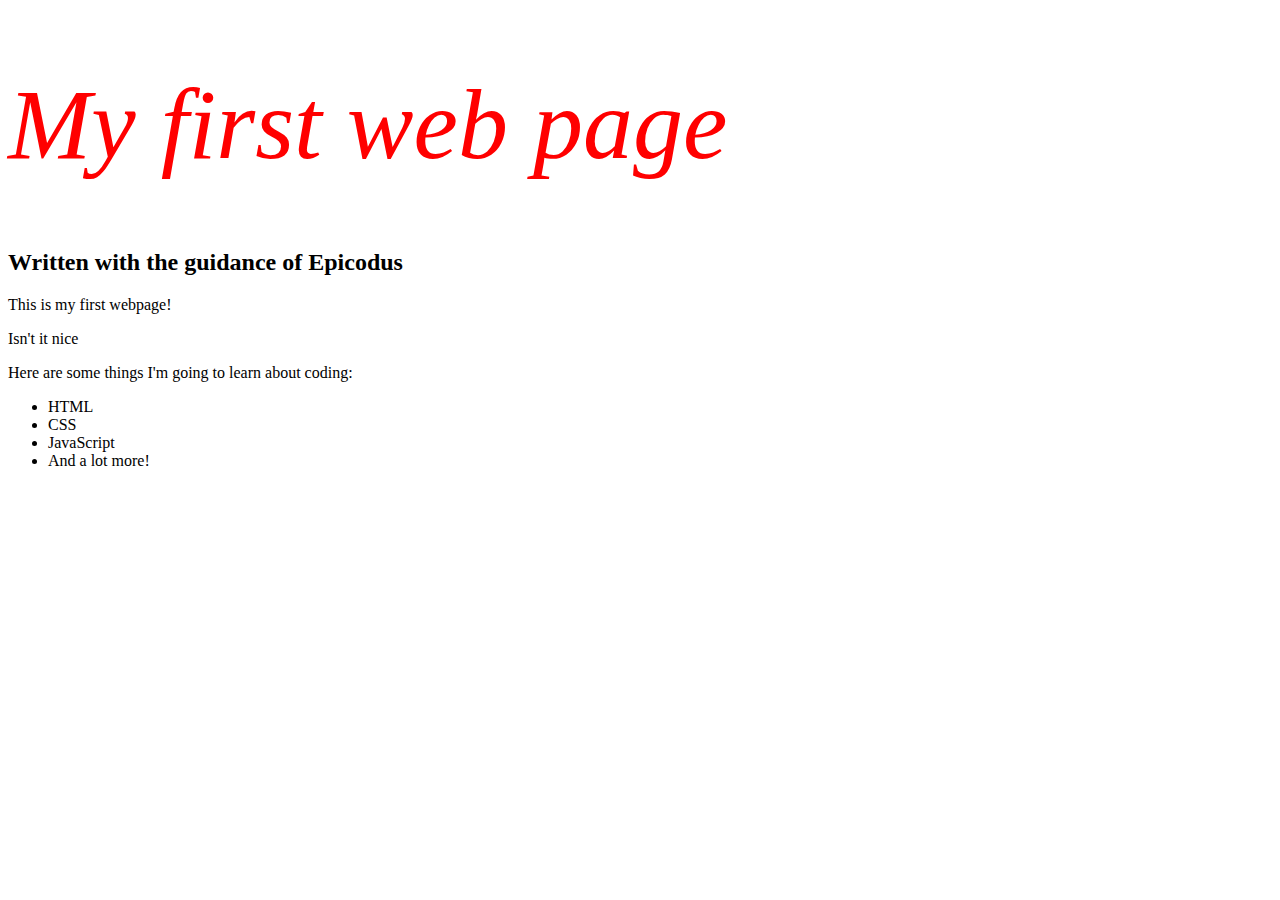
<file: index.html>
<!DOCTYPE html>
<html>
  <head>
    <link href = "css/styles.css" rel = "stylesheet" type = "text/css">
    <title>Web Page #1</title>
  </head>
  <body>
    <h1>My first web page</h1>
    <h2>Written with the guidance of Epicodus</h2>

    <p>This is my first webpage!</p>
    <p>Isn't it nice</p>

    <p>Here are some things I'm going to learn about coding:</p>
    <ul>
       <li>HTML</li>
       <li>CSS</li>
       <li>JavaScript</li>
       <li>And a lot more!</li>
    </ul>
  </body>
</html>
</file>
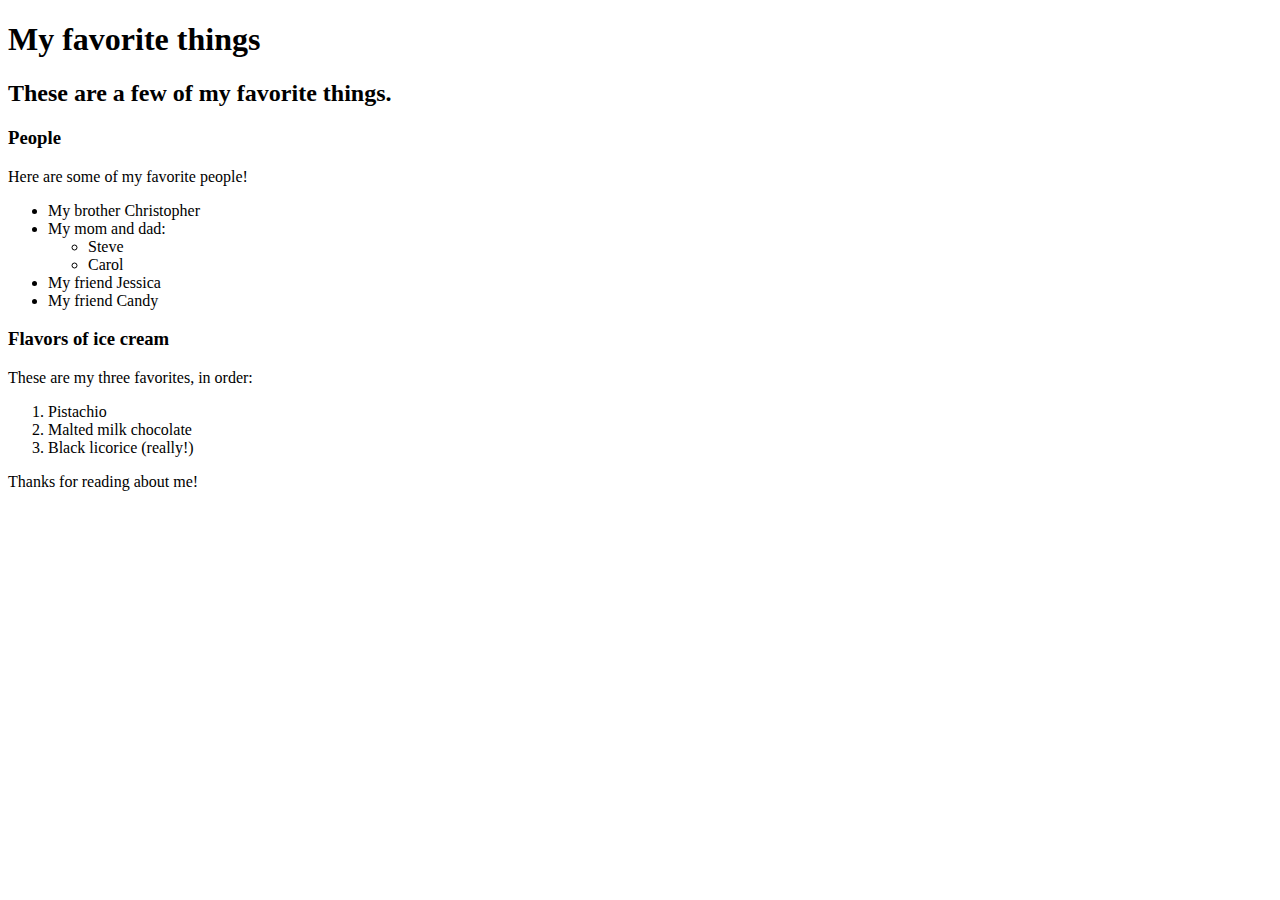
<file: favorite-things.html>
<!DOCTYPE html>
<html>
  <head>
    <title>Michael's favorite things</title>
  </head>
  <body>
    <h1>My favorite things</h1>
    <h2>These are a few of my favorite things.</h2>

    <h3>People</h3>
    <p>Here are some of my favorite people!</p>
    <ul>
      <li>My brother Christopher</li>
      <li>My mom and dad:
        <ul>
          <li>Steve</li>
          <li>Carol</li>
        </ul>
      </li>
      <li>My friend Jessica</li>
      <li>My friend Candy</li>
    </ul>

    <h3>Flavors of ice cream</h3>
    <p>These are my three favorites, in order:</p>
    <ol>
      <li>Pistachio</li>
      <li>Malted milk chocolate</li>
      <li>Black licorice (really!)</li>
    </ol>

    <p>Thanks for reading about me!</p>
  </body>
</html>
</file>
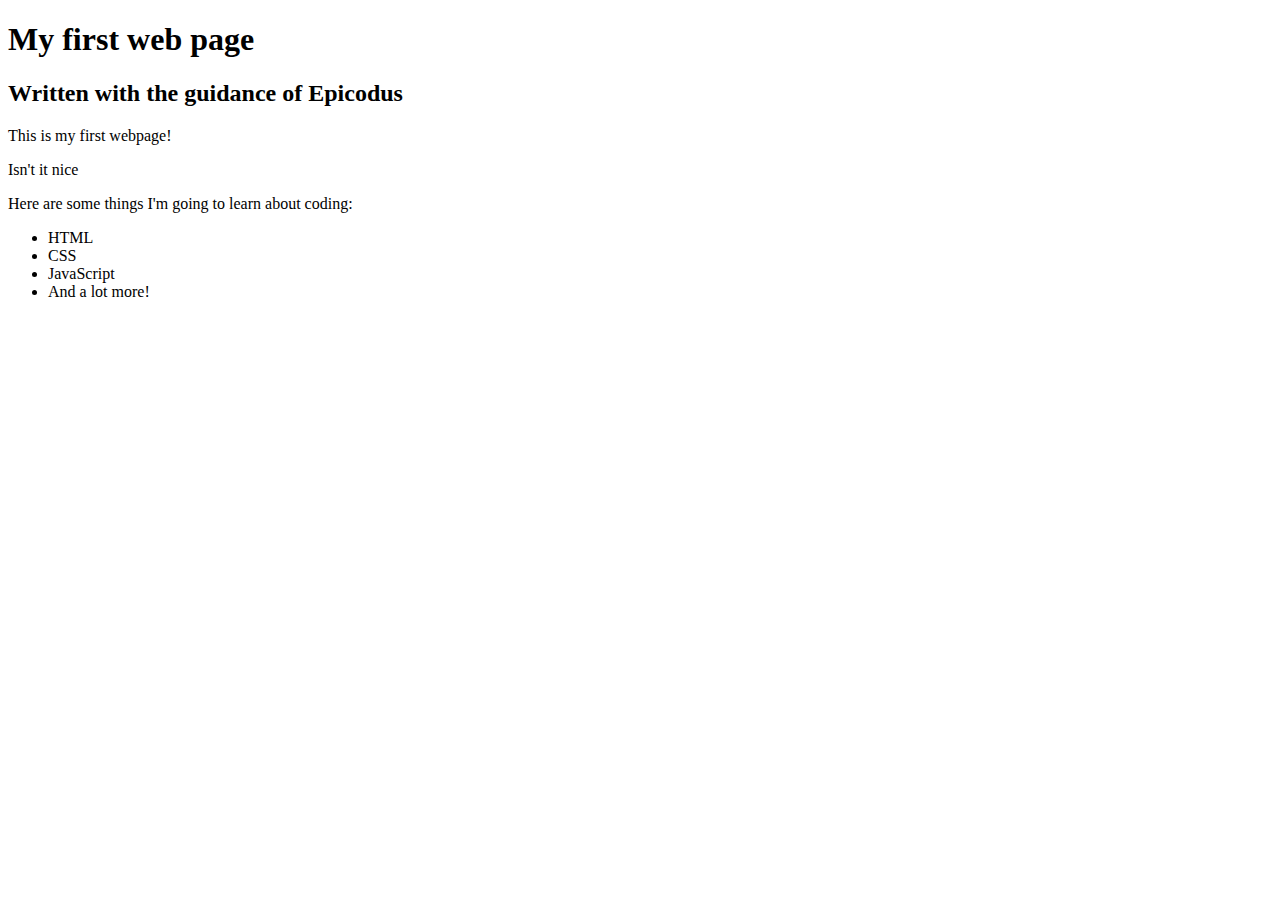
<file: my-first-webpage.html>
<!DOCTYPE html>
<html>
  <head>
    <title>Web Page #1</title>
  </head>
  <body>
    <h1>My first web page</h1>
    <h2>Written with the guidance of Epicodus</h2>

    <p>This is my first webpage!</p>
    <p>Isn't it nice</p>

    <p>Here are some things I'm going to learn about coding:</p>
    <ul>
       <li>HTML</li>
       <li>CSS</li>
       <li>JavaScript</li>
       <li>And a lot more!</li>
    </ul>
  </body>
</html>
</file>
<file: css/styles.css>
h1 {color: red;
  text-align: left;
  font-style: oblique;
  font-weight: 400;
  font-family: fantasy;
  font-size: 100px;
  line-height: normal;
}

#test {
  color: blue;
}
</file>
